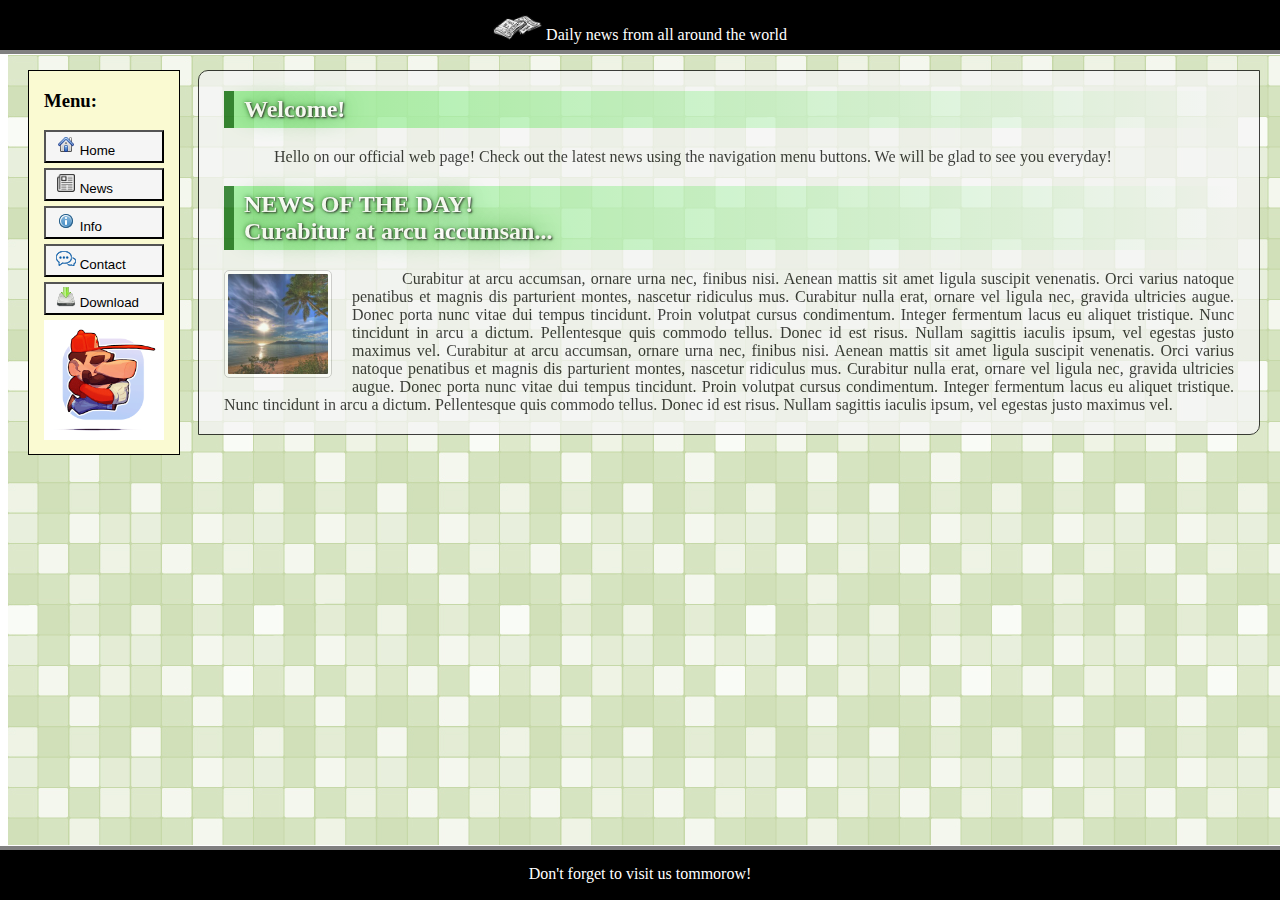
<file: index.html>
﻿<!DOCTYPE html>
<html lang="en">
<head>
    <meta charset="utf-8" />
    <title>Projekt</title>
    <link rel="stylesheet"
          type="text/css"
          href="resources/stylesheets/mainStyle.css">
    <script src="resources/scripts/script.js"></script>
</head>
<body onload="return loadText();">
    <header>
        <img id="logo" src="resources/images/logo.gif" alt="logo" />
        Daily news from all around the world
    </header>
    <main>
        <div class="sidebar">
            <h3>Menu:</h3>
            <button onclick="return window.location.assign('index.html');">
                <img src="resources/images/icons/home.png" alt="home" />
                Home
            </button>
            <button onclick="return readTextFile('subpages/news.html');">
                <img src="resources/images/icons/news.png" alt="news" />
                News
            </button>
            <button onclick="return readTextFile('subpages/info.html');">
                <img src="resources/images/icons/info.png" alt="info" />
                Info
            </button>
            <button onclick="return readTextFile('subpages/contact.html');">
                <img src="resources/images/icons/contact.png" alt="contact" />
                Contact
            </button>
            <button onclick="return readTextFile('subpages/download.html');">
                <img src="resources/images/icons/download.png" alt="download" />
                Download
            </button>
            <img id="mario" src="resources/images/mario.gif" alt="mario" />
        </div>
        <div id="content" class="content">
            <article>
                <h2>Welcome!</h2>
                <div class="article">
                    Hello on our official web page! Check out the latest news using
                    the navigation menu buttons. We will be glad to see you everyday!
                </div>
                <h2>
                    NEWS OF THE DAY!<br/>
                    Curabitur at arcu accumsan...
                </h2>
                <img src="resources/images/nature2.jpg" alt="nature2" />
                <div class="article">
                    Curabitur at arcu accumsan, ornare urna nec, finibus
                    nisi. Aenean mattis sit amet ligula suscipit venenatis.
                    Orci varius natoque penatibus et magnis dis parturient
                    montes, nascetur ridiculus mus. Curabitur nulla erat,
                    ornare vel ligula nec, gravida ultricies augue. Donec
                    porta nunc vitae dui tempus tincidunt. Proin volutpat
                    cursus condimentum. Integer fermentum lacus eu aliquet
                    tristique. Nunc tincidunt in arcu a dictum. Pellentesque
                    quis commodo tellus. Donec id est risus. Nullam sagittis
                    iaculis ipsum, vel egestas justo maximus vel.
                    Curabitur at arcu accumsan, ornare urna nec, finibus
                    nisi. Aenean mattis sit amet ligula suscipit venenatis.
                    Orci varius natoque penatibus et magnis dis parturient
                    montes, nascetur ridiculus mus. Curabitur nulla erat,
                    ornare vel ligula nec, gravida ultricies augue. Donec
                    porta nunc vitae dui tempus tincidunt. Proin volutpat
                    cursus condimentum. Integer fermentum lacus eu aliquet
                    tristique. Nunc tincidunt in arcu a dictum. Pellentesque
                    quis commodo tellus. Donec id est risus. Nullam sagittis
                    iaculis ipsum, vel egestas justo maximus vel.
                </div>
            </article>
        </div>
    </main>
    <footer>
        Don't forget to visit us tommorow!
    </footer>
</body>
</html>
</file>
<file: resources/stylesheets/mainStyle.css>
﻿header, footer {
    background-color: black;
    color: white;
    width: 100%;
    height: 35px;
    text-align: center;
    padding-top: 15px;

    /* header, footer position */
    position: fixed;
    left: 0px;
    z-index: 1;
}

header {
    top: 0px;
    border-bottom: 4px solid gray;
}

#logo {
    height: 25px;
}

main {
    text-align: justify;
    padding: 0 20px;
    overflow-y: scroll;
    background-image: url("../images/background.jpg");

    /* main position */
    position: fixed;
    top: 55px;
    bottom: 55px;
    z-index: 0;
}

.sidebar, article {
    margin-top: 15px;
}

.sidebar {
    width: 120px;
    float: left;
    border: 1px solid black;
    background-color: lightgoldenrodyellow;
    padding: 0 15px;
    padding-bottom: 10px;
    z-index: 1;

    /* sidebar position */
    position: fixed;
}

@media screen and (max-width: 480px) {
    .sidebar {
        margin-top: 10px;
        height: 125px;
        width: 85%;
        padding: 10px;
        box-sizing: border-box;
    }

    .sidebar button {
        width: 18% !important;
    }

    .content {
        margin-top: 150px !important;
        margin-left: 0px !important;
    }
}

.sidebar button {
    border: 2px outset black;
    margin-bottom: 5px;
    background-color: whitesmoke;
    color: black;
    padding: 3px 0;
    width: 100%;
    text-align: left;
    text-indent: 10px;
}

.sidebar button:hover {
    color: darkslategray;
    background-color: floralwhite;
    width: 130px;
    transition: 0.2s;
    box-shadow: 0px 8px 16px 0px rgba(0,0,0,0.2);
}

.sidebar button:active {
    border: 2px inset black;
    transform: translateY(1px);
}

@media screen and (min-width: 480px) {
    #mario {
        width: 120px;
    }
}

@media screen and (max-width: 480px) {
    #mario {
        display: none;
    }
}

.content {
    margin-left: 170px;
}

article {
    padding: 0 25px;
    padding-bottom: 10px;
    margin-bottom: 15px;
    background-color: whitesmoke;
    opacity: 0.75;

    /* article border */
    border: 1px solid black;
    border-top-left-radius: 10px;
    border-bottom-right-radius: 10px;
}

article:hover {
    opacity: 1.0;
}

h2 {
    /* h2 gradient */
    background: lightgreen;
    background: -webkit-linear-gradient(left, lightgreen, whitesmoke);
    background: -o-linear-gradient(left, lightgreen, whitesmoke);
    background: -moz-linear-gradient(left, lightgreen, whitesmoke);
    background: linear-gradient(to right, lightgreen, whitesmoke);
    /* h2 other */
    padding: 5px;
    border-left: 10px solid darkgreen;
    padding-left: 10px;
    /* text-shadow */
    color: white;
    text-shadow: 1px 1px 2px black, 0 0 25px green, 0 0 5px darkgreen;
}

article img {
    float: left;
    margin-right: 20px;
    margin-bottom: 10px;
    width: 100px;
    border: 1px solid silver;
    border-radius: 5px;
    padding: 3px;
    background-color: white;
}

.dropdown {
    position: relative;
}

.dropdown-content {
    display: none;
    position: absolute;
    background-color: #f9f9f9;
    min-width: 160px;
    box-shadow: 0px 8px 16px 0px rgba(0,0,0,0.2);
    z-index: 1;
    transition: 0.5s;
}

.dropdown-content img {
    width: 200px;
    margin: 0 0 10px 0;
}

.dropdown:hover .dropdown-content {
    display: block;
}

.desc {
    padding: 15px;
    text-align: center;
    font-family: 'Comic Sans MS';
}

.article {
    text-indent: 50px;
    margin-bottom: 10px;
}

footer {
    bottom: 0px;
    border-top: 4px solid gray;
}

/* table */
table {
    width: 100%;
    margin-top: 20px;
}

tr th {
    background-color: black;
    color: white;
    padding: 5px;
    text-align: center;
}

tr td {
    padding: 10px 10px 0px 10px;
}

th {
    border: 1px solid gray;
}

td {
    border: 1px solid silver;
}

td:first-child, td:nth-child(2), td:last-child {
    width: 150px;
    text-align: center;
}

tr:nth-child(2n+1) {
    background-color: antiquewhite;
}

tr:hover {
    background-color: navajowhite;
}
</file>
